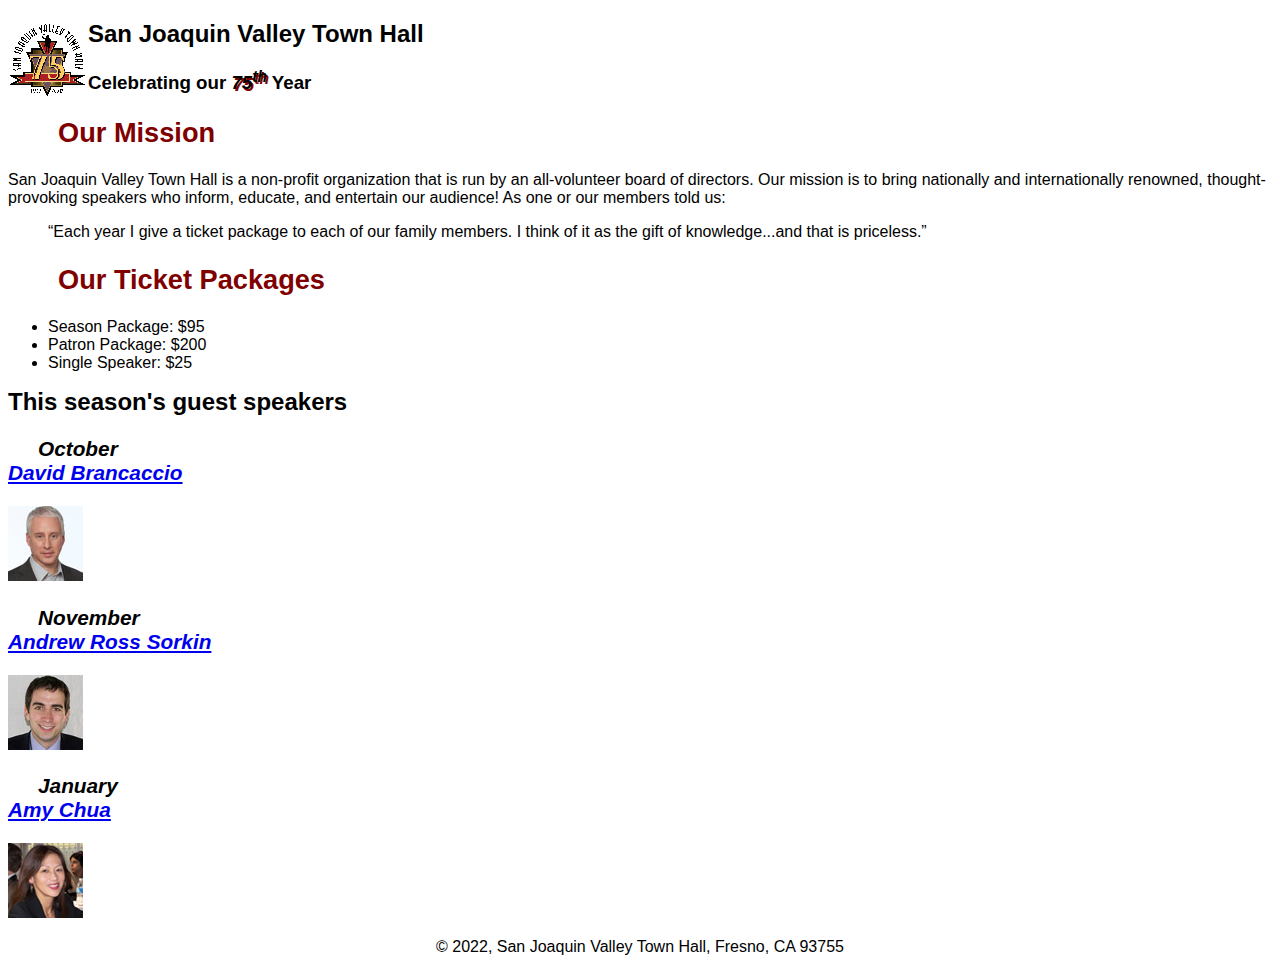
<file: index.html>
<!DOCTYPE html>
<html lang="en">

<head>
	<meta charset="utf-8">
	<title>San Joaquin Valley Town Hall</title>
	<link rel="shortcut icon" href="images/favicon.ico">
	<link rel="stylesheet" href="styles/c4_main.css">
</head>

<body>
	<header>
		<img src="images/town_hall_logo.gif" alt="Town Hall logo" height="80">
		<h2>San Joaquin Valley Town Hall</h2>
		<h3>Celebrating our <em class="shadow">75<sup>th</sup></em> Year</h3>
	</header>
	<main>
		<h2>Our Mission</h2>
		<p>San Joaquin Valley Town Hall is a non-profit organization that is run by an 
			all-volunteer board of directors. Our mission is to bring nationally and 
			internationally renowned, thought-provoking speakers who inform, educate, 
			and entertain our audience! As one or our members told us:</p>
		<blockquote>&ldquo;Each year I give a ticket package to each of our family members. 
			I think of it as the gift of knowledge...and that is priceless.&rdquo;</blockquote>

		<h2>Our Ticket Packages</h2>
		<ul>
			<li>Season Package: $95</li>
			<li>Patron Package: $200</li>
			<li>Single Speaker: $25</li>
		</ul>

		<h1>This season's guest speakers</h1>
		<h3>October<br><a href="speakers/brancaccio.html">David Brancaccio</a></h3>
		<img src="images/brancaccio75.jpg" alt="David Brancaccio photo">
		<h3>November<br><a href="speakers/sorkin.html">Andrew Ross Sorkin</a></h3>
		<img src="images/sorkin75.jpg" alt="Andrew Ross Sorkin photo">
		<h3>January<br><a href="speakers/chua.html">Amy Chua</a></h3>
		<img src="images/chua75.jpg" alt="Amy Chua photo">
	</main>
	<footer>
		<p>&copy; 2022, San Joaquin Valley Town Hall, Fresno, CA 93755</p>
	</footer>
</body>
</html>
</file>
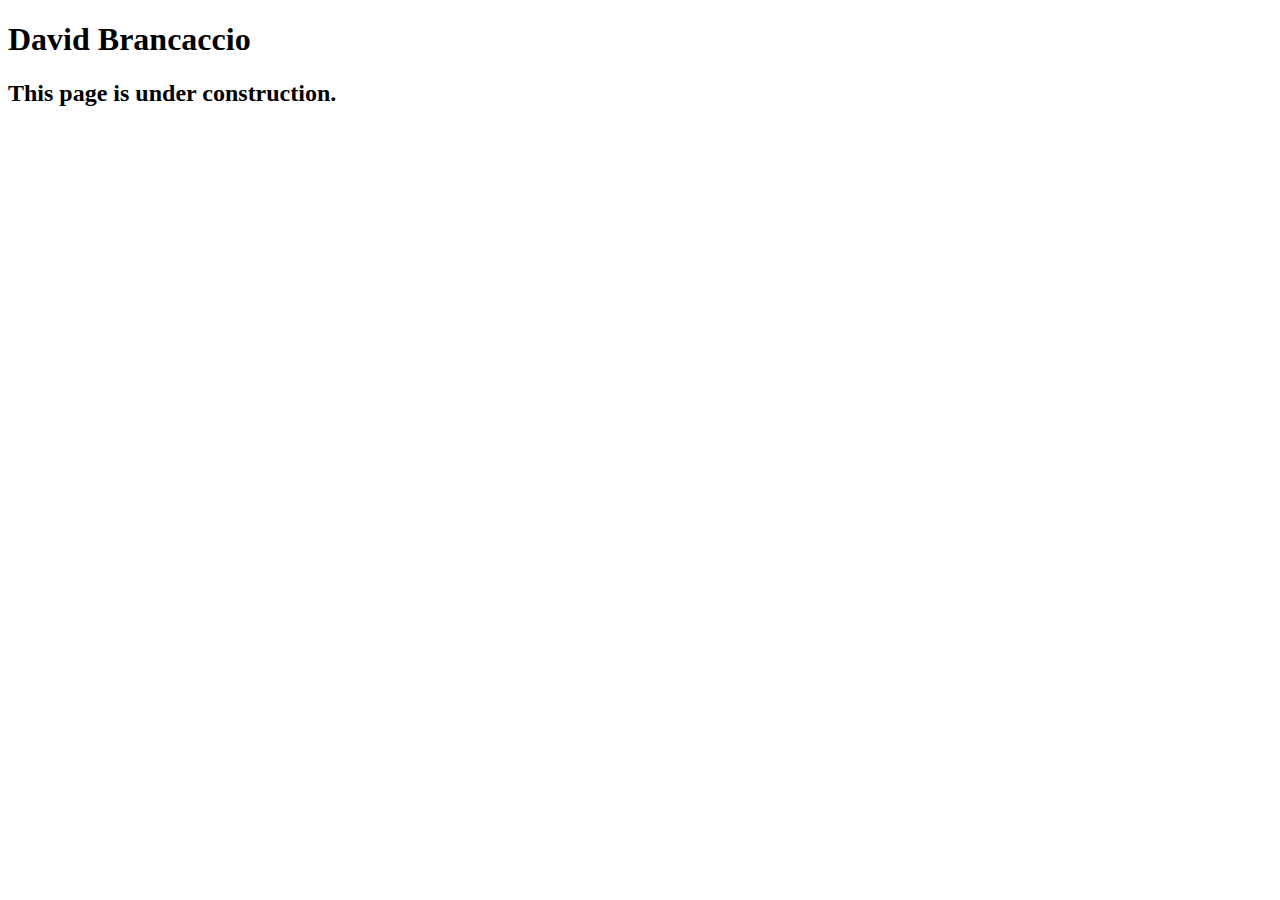
<file: speakers/brancaccio.html>
<!DOCTYPE html>
<html lang="en">

<head>
	<meta charset="utf-8">
	<title>San Joaquin Valley Town Hall</title>
	<link rel="shortcut icon" href="images/favicon.ico">
</head>

<body>
    <main>
	    <h1>David Brancaccio</h1>
	    <h2>This page is under construction.</h2>	        
    </main>
</body>

</html>
</file>
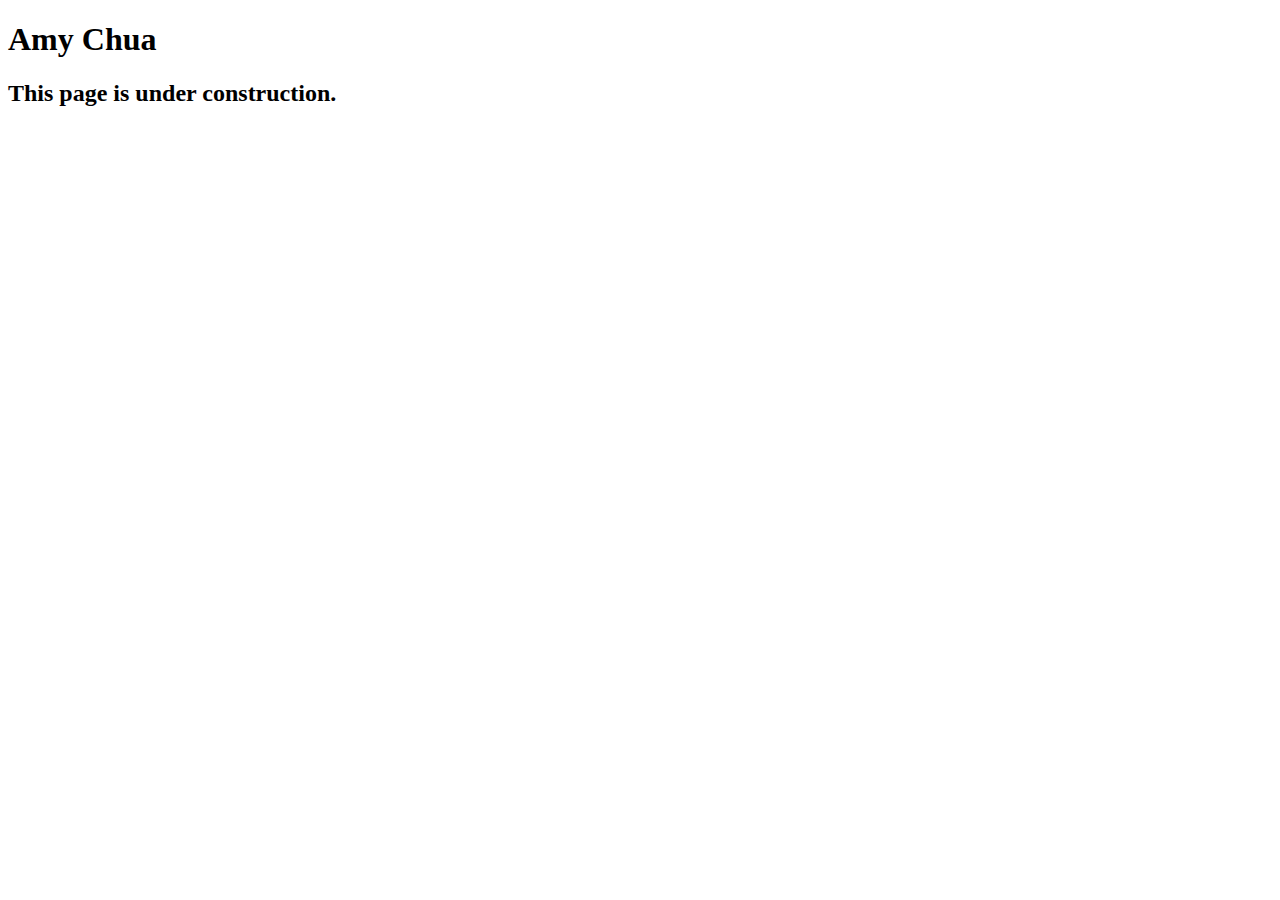
<file: speakers/chua.html>
<!DOCTYPE html>
<html lang="en">

<head>
	<meta charset="utf-8">
	<title>San Joaquin Valley Town Hall</title>
	<link rel="shortcut icon" href="images/favicon.ico">
</head>

<body>
	<main>
		<h1>Amy Chua</h1>
		<h2>This page is under construction.</h2>
	</main>
</body>

</html>
</file>
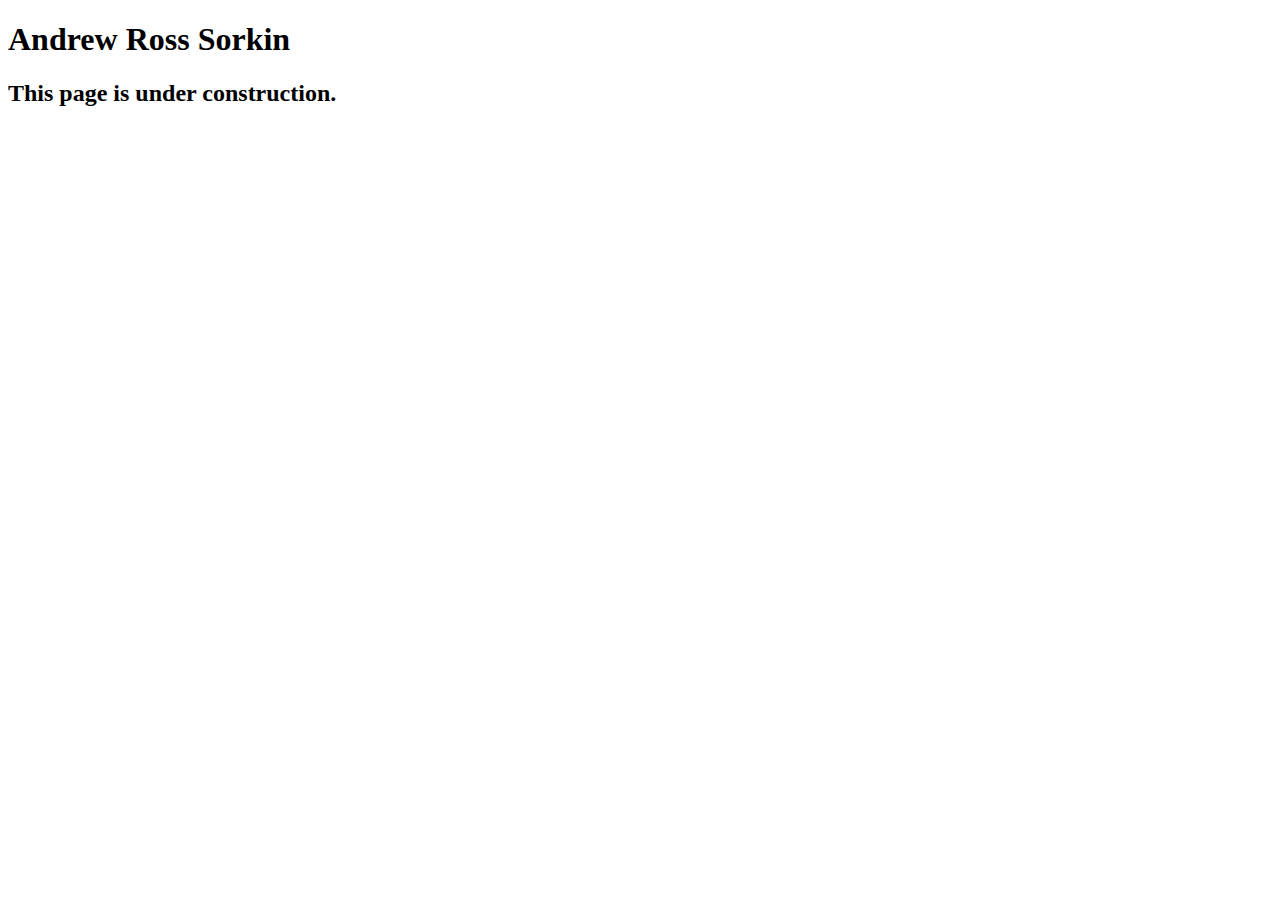
<file: speakers/sorkin.html>
<!DOCTYPE html>
<html lang="en">

<head>
	<meta charset="utf-8">
	<title>San Joaquin Valley Town Hall</title>
	<link rel="shortcut icon" href="images/favicon.ico">
</head>

<body>
	<main>
		<h1>Andrew Ross Sorkin</h1>
		<h2>This page is under construction.</h2>
	</main>
</body>

</html>
</file>
<file: styles/c4_main.css>
:root {
	--global-color-1: #800000;
}
/* the styles for the elements */
body {
	font-family: Arial, Helvetica, sans-serif;
    font-size: 100%;

}

/* the styles for the header */
header img {
	float: left;
}

/* the styles for the main content */
main {
	clear: left;
}
main h1 {
	font-size: 150%;
}
main h2 {
	color: #800000;
	font-size: 170%;
	text-indent: 50px;
}
main h3 {
	font-size: 130%;
	font-style: italic;
	text-indent: 30px;
}
a:hover {
	font-style: italic;
}
/* the styles for the footer */
footer p {
	  text-align: center;
}
.shadow {

	text-shadow: 2px 2px var(--global-color-1);
}
</file>
